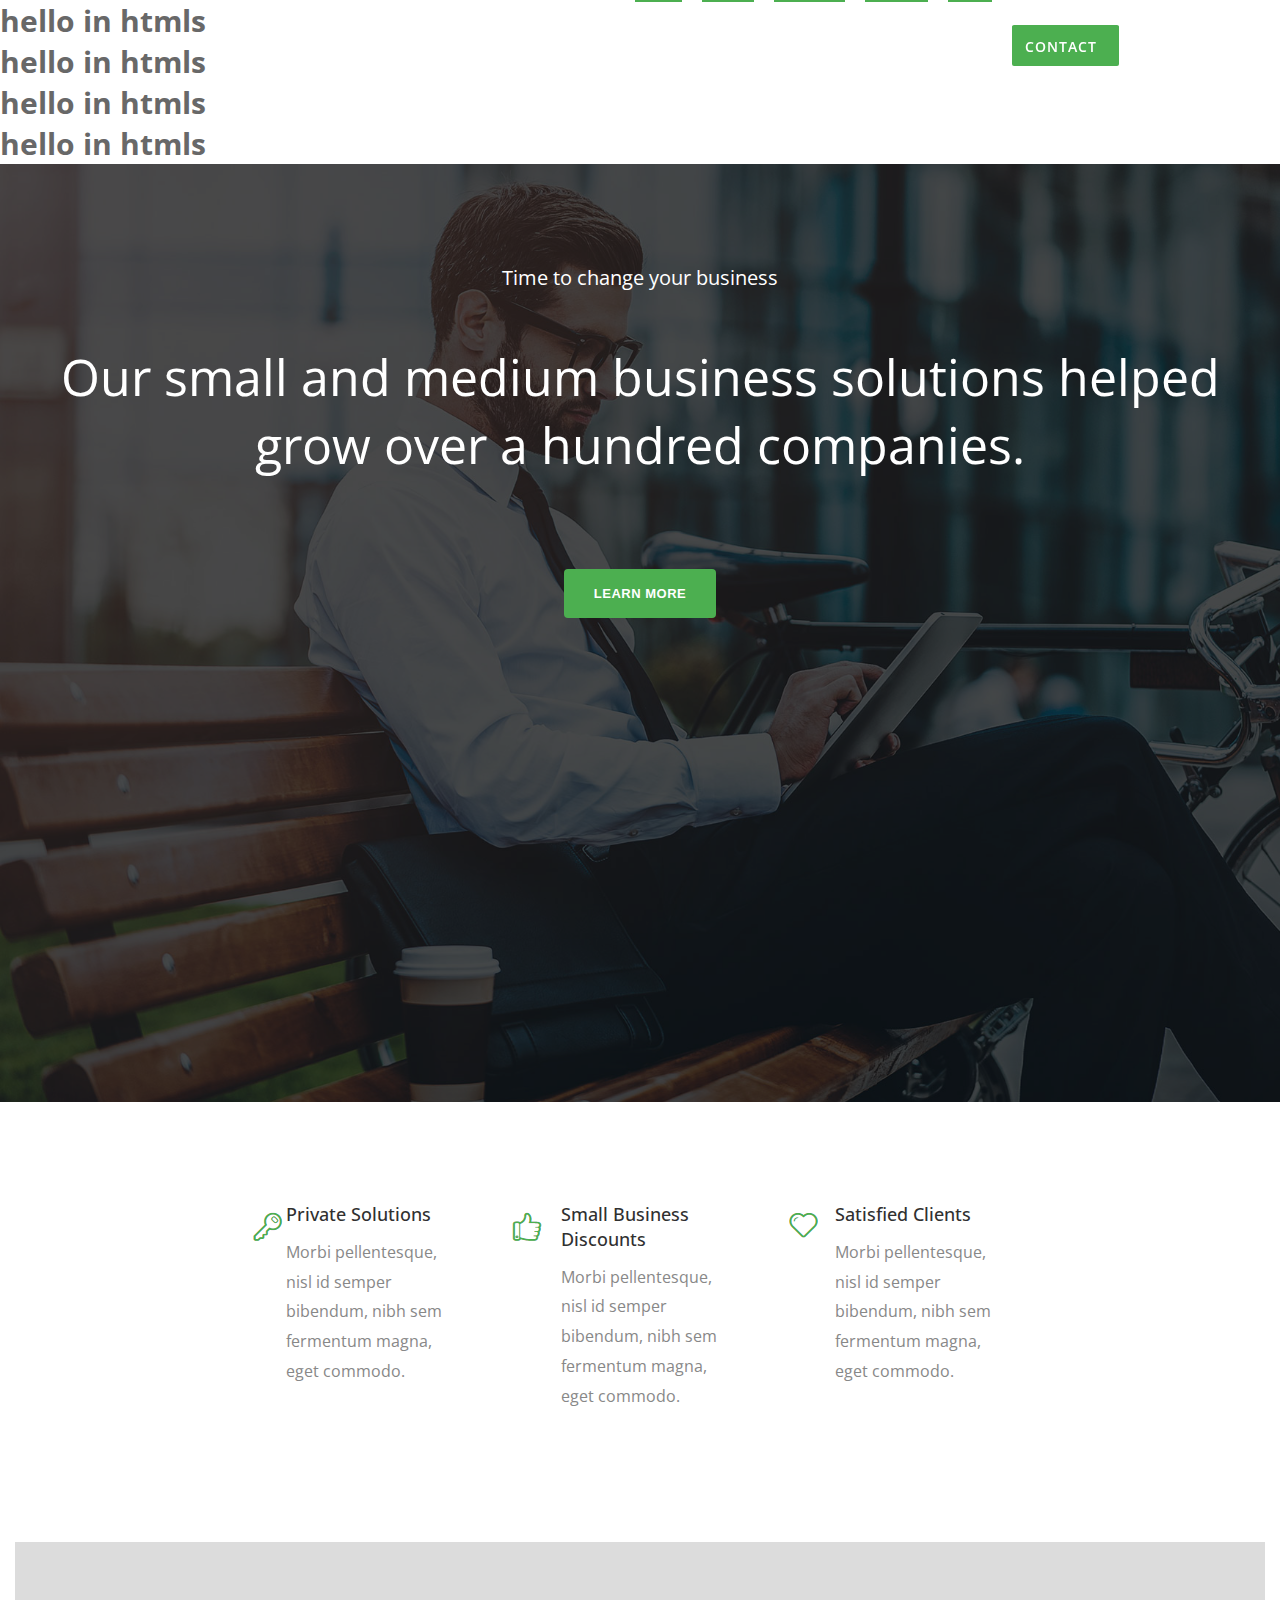
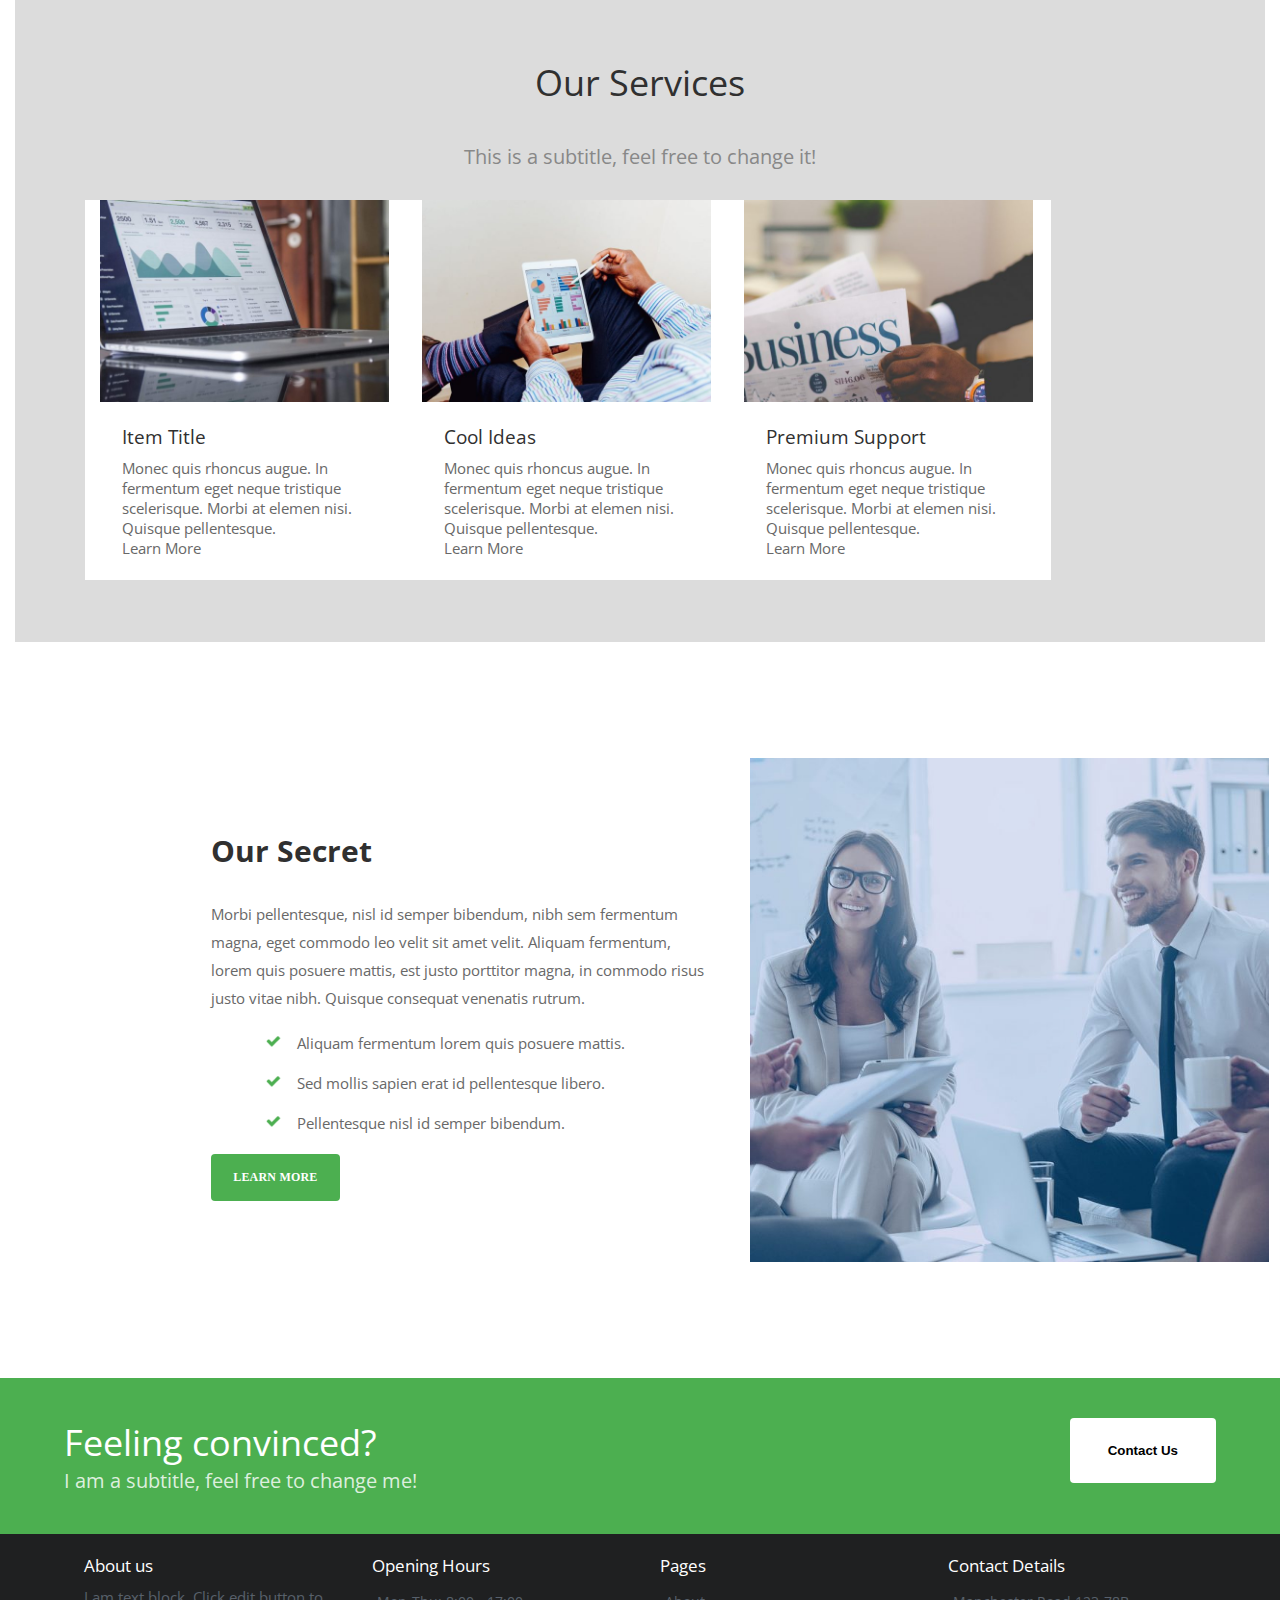
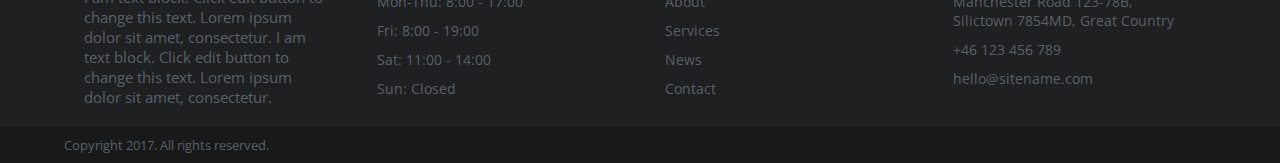
<file: index.html>
<html>

    <head>
        <link rel="stylesheet" href="index_style.css">

        <link href="https://fonts.googleapis.com/css?family=Open+Sans&display=swap" rel="stylesheet">

    </head>

    <body>
<h1>hello in htmls</h1>

<h1>hello in htmls</h1><h1>hello in htmls</h1><h1>hello in htmls</h1>
        <nav>
            <div class="container" style="background-color: red;">
                <div class="nav-logo" style="width: 136px; height:auto;"><a
                        href="http://www.engage.veented.com/business-2/?fbclid=IwAR3XE1tMjF3UFRTRl9BfyC0xGA-gal9xEeJbnaRsOhD798KwPOwm1m0u7bo#home"><img
                            class="nav-img" src="images/logo-light.png" alt=""></a></div>
                <div class="nav-ul">
                    <ul class="nav-ul2">
                        <li class="nav-li nav-contact"> <a
                                href="http://www.engage.veented.com/business-2/contact/"><span>CONTACT</span></a> </li>
                        <li class="nav-li"><a
                                href="http://www.engage.veented.com/business-2/news/"><span>NEWS</span></a> </li>
                        <li class="nav-li"><a
                                href="http://www.engage.veented.com/business-2/pricing/"><span>PRICING</span></a></li>
                        <li class="nav-li"><a
                                href="http://www.engage.veented.com/business-2/services/"><span>SERVICES</span></a></li>
                        <li class="nav-li"><a href="http://www.engage.veented.com/business-2/about/">
                                <span>ABOUT</span></a> </li>
                        <li class="nav-li"> <a href="http://www.engage.veented.com/business-2/"> <span>HOME</span> </a>
                        </li>
                    </ul>
                </div>
            </div>
        </nav>

        <div class="home">
            <div class="layer">

                <p>Time to change your business</p>
                <h1>Our small and medium business solutions helped grow over a hundred companies.</h1>
                <a
                    href="http://www.engage.veented.com/business-2/?fbclid=IwAR3XE1tMjF3UFRTRl9BfyC0xGA-gal9xEeJbnaRsOhD798KwPOwm1m0u7bo">
                    <button>LEARN MORE</button></a>
            </div>
        </div>

        <div class=infos>
            <div class="info">
                <div class="info-img"><img src="images/key.PNG" alt=""></div>
                <div class="info-des">
                    <h5>Private Solutions</h5>
                    <p>Morbi pellentesque, nisl id semper bibendum, nibh sem fermentum magna, eget commodo.</p>
                </div>
            </div>
            <div class="info">
                <div class="info-img"><img src="images/okay.PNG" alt=""></div>
                <div class="info-des">
                    <h5>Small Business Discounts</h5>
                    <p>Morbi pellentesque, nisl id semper bibendum, nibh sem fermentum magna, eget commodo.</p>
                </div>
            </div>
            <div class="info">
                <div class="info-img"><img src="images/heart.PNG " alt=""></div>
                <div class="info-des">
                    <h5>Satisfied Clients</h5>
                    <p>Morbi pellentesque, nisl id semper bibendum, nibh sem fermentum magna, eget commodo.</p>
                </div>
            </div>

        </div>

        <div class="services">
            <div class="services2">
                <h3>Our Services</h3>
                <p class="servicesp">This is a subtitle, feel free to change it!</p>
                <div class="services-pictures">
                    <div class="spicture1">
                        <img class="sphoto" src="images/full-6-600x420.jpg" alt="">
                        <div class="linkh6"> <a href="http://www.engage.veented.com/business-2/about/">
                                <h6>Item Title</h6>
                            </a>
                            <p>Monec quis rhoncus augue. In fermentum eget neque tristique scelerisque. Morbi at elemen
                                nisi. Quisque pellentesque.</p>
                            <a href="">Learn More</a>
                        </div>
                    </div>

                    <div class="spicture2">
                        <img class="sphoto" src="images/full-5-600x420.jpg" alt="">
                        <div class="linkh6"> <a href="http://www.engage.veented.com/business-2/about/">
                                <h6>Cool Ideas</h6>
                            </a>
                            <p>Monec quis rhoncus augue. In fermentum eget neque tristique scelerisque. Morbi at elemen
                                nisi. Quisque pellentesque.</p>
                            <a href="">Learn More</a>
                        </div>
                    </div>

                    <div class="spicture3">
                        <img class="sphoto" src="images/download (1).jpg" alt="">
                        <div class="linkh6"> <a href="http://www.engage.veented.com/business-2/about/">
                                <h6>Premium Support</h6>
                            </a>
                            <p>Monec quis rhoncus augue. In fermentum eget neque tristique scelerisque. Morbi at elemen
                                nisi. Quisque pellentesque.</p>
                            <a href="">Learn More</a>
                        </div>
                    </div>

                </div>
            </div>
        </div>
        
        <div class="secret">
            
            <div class="secret-info">
                <h3>Our Secret</h3>
                <p>Morbi pellentesque, nisl id semper bibendum, nibh sem fermentum magna, eget commodo leo velit sit
                    amet velit. Aliquam fermentum, lorem quis posuere mattis, est justo porttitor magna, in commodo
                    risus justo vitae nibh. Quisque consequat venenatis rutrum. </p>
                <ul class="secret-ul">
                    <li> <img src="images/check.PNG" alt=""> Aliquam fermentum lorem quis posuere mattis.</li>
                    <li><img src="images/check.PNG" alt=""> Sed mollis sapien erat id pellentesque libero.</li>
                    <li><img src="images/check.PNG" alt=""> Pellentesque nisl id semper bibendum.</li>

                </ul>
                <a href=""><button>LEARN MORE</button></a>
            </div>

            <div class="secret-img">
                <img src="images/business-main-700x680.jpg" alt="">
            </div>

        </div>


        <div class="convinced">
            <div class="container">
                <div class="convinced-content">
                    <h2> Feeling convinced?</h2>
                    <p>I am a subtitle, feel free to change me!</p>
                </div>
                <div class="convinced-btn">
                    <button>Contact Us</button>
                </div>
            </div>
        </div>
    
        <div class="Company-info">
    
            <div class="container">
                <div class="Company-info-section">
                    <h4>About us</h4>
                    <p>I am text block. Click edit button to change this text. Lorem ipsum dolor sit amet, consectetur. I am text block. Click edit button to change this text. Lorem ipsum dolor sit amet, consectetur.
                    </p>
                </div>
                <div class="Company-info-section">
                    <h4>Opening Hours</h4>
                    <ul>
                        <li>Mon-Thu: 8:00 - 17:00</li>
                        <li>Fri: 8:00 - 19:00</li>
                        <li>Sat: 11:00 - 14:00</li>
                        <li>Sun: Closed</li>
                    </ul>
                </div>
                <div class="Company-info-section">
                    <h4>Pages</h4>
    
                    <ul>
                        <li>About</li>
                        <li>Services</li>
                        <li>News</li>
                        <li>Contact</li>
                    </ul>
                </div>
                <div class="Company-info-section">
                    <h4>Contact Details</h4>
                    <ul>
                        <li>Manchester Road 123-78B, Silictown 7854MD, Great Country</li>
                        <li>+46 123 456 789</li>
                        <li>hello@sitename.com</li>
                    </ul>
    
                </div>
    
            </div>
    
        </div>
    
        <div class="footer">
            <div class="container">
                <div class="copyright">
                    <p> Copyright 2017. All rights reserved.</p>
                </div>
                <div class="social-media">
    
                </div>
    
            </div>
        </div>
    


    </body>

</html>
</file>
<file: index_style.css>
*{
    margin: 0;
    padding: 0;
    box-sizing: border-box;
}
a{
    text-decoration: inherit;
    color: inherit;
}
body{
    font-family: 'Open Sans',arial;
    font-weight: 400;
    color: #686868;
    background: #fff;
    font-size: 15px;
    /* line-height: 1.86em; */
    box-shadow: none; 
}
nav{
    width: 100%;
    height: 90px;
    position: fixed;
    top:0px;
    left:0px;
    font-size: 15px;
    font-family: 'Open Sans',arial;
    font-weight: 400;
    color:white;
    transition: border .4s ease-in-out;
    box-shadow: none; 
    overflow: auto; 
}

.nav-logo{
    position: absolute;
    left:20%;
    height: 36px;
    top: 50%;
    margin-top: -18px;
    transition: all .4s ease-in-out;
    vertical-align: middle;
    color: #333;
    cursor: pointer;
    font-size: 15px;
}
.nav-img{
    width: 100%;
}
.nav-ul{
    position:absolute;
    top: 0;
    right: 10%;
    overflow: auto;
    float: right;
    height: 100%;
    vertical-align: middle;
    display: table-cell;
    vertical-align: middle;
    margin: 0;
    padding: 0 13px;

}
.nav-ul2{
    overflow: auto;
}
.nav-li{
    float: right;
    list-style-type: none;
    border-top: 2px solid #4caf50;
    height: 86px;
    color: white;
    letter-spacing: 1px;
    font-weight: 600;
    font-style: normal;
    font-size: 14px;
    visibility: visible;
    margin-right: 20px;

    touch-action: manipulation;
    text-decoration: none;
    background-color: transparent;
    vertical-align: middle;
    display: flex;
    align-items: center;
    
}
.nav-contact{
    background-color: #4caf50;
    padding: 11px 13px;
height: 41px;
width: 107px;
margin-top: 25px;
text-align: center;
    
    border-radius: 2px;
    transition: background-color .2s,color .2s,opacity .2s!important;
    box-sizing: border-box;
}
.home{
    background-image:url("images/business-2.jpg");
    background-size: cover;
    height: 938px;
    color: #fff;
    text-align: center;
    box-sizing: border-box;
    overflow: auto;
}
.home p{
    font-size: 20px;
    text-align: center;
    margin-bottom: 32px !important;
    margin-top: 100px;
    box-sizing: border-box;
    
}
.home h1{
    font-size: 50px;
    text-align: center;
    font-weight: 400;
    margin: 0px 0px 25px;
    box-sizing: border-box;
    padding: 20px 50px;
}
.home button{
    margin-block: 45px;
    font-weight: 400;
    box-sizing: inherit;
    padding: 15px 28px;
    font-size: 13px;
    letter-spacing: .5px;
    background-color: #4caf50;
    font-weight: 700;
    border-radius: 4px;
    color: #fff;
    box-sizing: border-box;
    margin-bottom: 12px;
    border: 2px solid transparent;
}
.layer{
   background-color:rgba(0, 0, 0, 0.7);
   height: 100%;
   align-items: center;
   overflow: auto;
}
.infos{
    overflow: auto;
    padding: 100px 54.5px 0px ;
    margin: 0px 15px 35px ;
    width: 80%;
    margin:auto;
    padding-bottom:130px;
  
}
.info{
    float: left;
    width: 30%;
    padding: 0px 10px 0px 50px;
    overflow: auto;
}
.info-img{
    float: left;
    width: 25%;
}
.info-des{
    float: left;
    width:75%;
}
.infos h5{
    margin-bottom: 11px;
    font-size: 18px;
    font-family: 'Open Sans', sans-serif , Arial, Helvetica, sans-serif;
    opacity: 1;
    visibility: visible;
    color: #303030;
    font-weight: 500; 
    transition: opacity 0.24s ease-in-out;
    line-height: 1.38em;
    font-weight: 500;
    -webkit-font-smoothing: antialiased;
    box-sizing: inherit;
}
.infos p{
    color: #888;
    font-size: 16px;
    opacity: 1;
    visibility: visible;
    transition: opacity 0.24s ease-in-out;
    line-height: 1.86em;
    font-family: 'Open Sans',arial;
    font-weight: 400;
}

.services{
    background-color:gainsboro;
    height: 700px;
    text-align: center;
    padding: 80px 54.5px 70px;
    margin: 0px 15px;


}
.services2{
    padding: 0px 15px;
}
.services h3{
    color: #303030;
    font-size: 36px;
    font-family: 'Open Sans', sans-serif , Arial, Helvetica, sans-serif;
    font-weight: 400;
    margin-block-start: 1em;
    margin-block-end: 1em;
    margin-inline-start: 0px;
    margin-inline-end: 0px;

}
.servicesp{
    font-size: 20px;
    font-family: 'Open Sans',arial;
    margin: 17px auto 0px;
    color: #888888;
    padding-bottom: 30px;
    opacity: 1;
    visibility: visible;
    font-weight: 400;
}
.services-pictures{
    overflow: auto;
   
    text-align:left;
    
    
}
.spicture1{
    float: left;
    width:29%;
    padding: 0px 15px;
  
    background-color:white;
    
    
}
.spicture2{
    float: left;
    width:29%;
    padding: 0px 15px;
    background-color: white;
  
}
.spicture3{
    float: left;
    width:29%;
    padding: 0px 15px;
    background-color: white;
}
.sphoto{ 
    width:99%

}
.linkh6{
    padding: 22px;
}
.services h6{
    font-family: 'Open Sans',arial;
    cursor: pointer;
    color: rgb(48,48,48);
    font-size: 19px;
    font-weight: 400;
    opacity: 1;
    visibility: visible;
    text-size-adjust: 100%;
    margin-bottom: 8px;
    margin-block-end: 8px;
}
.secret{
background-color: #FFF;
display: flex;
position: relative;
background-position: center center;
background-size: cover ;
flex-wrap:wrap  ;
transition: opacity .5s ease;

padding-top: 90px !important;
padding-bottom: 90px !important;
margin-left: -15px;
margin-right: -15px;
line-height: 1.86em;
box-sizing: border-box;
box-sizing: inherit;
overflow: auto;

}

.secret-info{
    align-items: stretch;
    padding-top: 20 !important;
    padding-left: 15px;
    padding-right: 15px ;
    padding-bottom: 0;
    padding: 2%;
    position: relative;
    z-index: 1;
    float: left;
    width: 42%;
    background-size: cover;
    margin-bottom: 30px;
    margin: auto; 
    margin-left: 200px;
    
    }
.secret h3{
    font-size: 30px;
    opacity: 1;
    visibility: visible;
    transition: opacity 0.24s ease-in-out;
    color: #303030;
    line-height: 1.38em;
    margin-bottom: 25px;
    margin-top: 0;
    display: block;
    margin-block-start: 1em;
    margin-block-end: 1em;
    margin-inline-start: 0px;
    margin-inline-end: 0px;
}
.secret p{
    margin-bottom: 0;
    margin-top: 0px;
    line-height: 1.86em;
    display: block;
    margin-block-start: 1em;
    margin-block-end: 1em;
    margin-inline-start: 0px;
    margin-inline-end: 0px;
}

.secret-ul{
    margin-bottom: 35px;
    padding-left: 0px;
    margin-top: 0;
    display: block;
    list-style-type: disc;
    margin-block-start: 1em;
    margin-block-end: 1em;
    margin-inline-start: 0px;
    margin-inline-end: 0px;
    padding-inline-start: 40px;
}
.secret li{
    border: none;
    padding: 2px 0 2px 10px;
    margin-bottom: 8px;
    list-style: none;
}
.secret-ul img{
    margin-right: 10px;
    width: 22px;  
}

.secret button {
    background-color:  #4caf50;
    color: white;
    margin-top: 0;
    font-size: 12px;
    letter-spacing: .2px;
    font-weight: 700;
    z-index: 2;
    position: relative;
    border-radius: 4px;
    transition: all .2s ease-in-out!important;
    height: auto;
    line-height: 1.3rem;
    padding: 11px 20px;
    box-sizing: border-box;
    margin-bottom: 12px;
    border: 2px solid transparent;
    text-align: center;
    white-space: nowrap;
    vertical-align: middle;
    cursor: pointer;
    touch-action: manipulation;
    font-family: 'Nucleo Outline'!important;
    font-style: normal;
    text-transform: none;
    position: relative;
}
.secret-img{
    align-items: stretch;
    display: flex;
    padding-top: 0;
    padding-right: 15px;
    padding-bottom: 0;
    padding: 2%;
    position: relative;
    z-index: 1;
    width: 42%;
    float: left;
    box-sizing: border-box;
    justify-content: center;
    flex-grow: 1;
    z-index: 1;
    box-sizing: border-box;
    padding-left: 15px;
    background-size: cover;
    margin-bottom: 0px !important;
    display: inline-block;
    vertical-align: top;
    margin: 0;
}
.secret-img img{
    height: auto;
    max-width: 100%;
    vertical-align: top;
    transition: opacity .3s ease-in;
    border: 0;
    width: 700px;
}


.convinced
{
    background-color: #4caf50;
    color: #fff;
    padding: 40px 0px ;


}
.convinced .container
{
    overflow: auto;

    width: 90%;
    margin: auto;

}

.convinced-content
{
    float: left;
	
}

.convinced-content h2
{
	font-size: 36px;
	font-weight: 400;
}

.convinced-content p
{
	color: rgba(255,255,255,.82);
    font-size: 20px;
    font-style: normal;
}
.convinced-btn
{
    float: right;
    
}

.convinced-btn button
{

    padding: 25px 38px;
    background-color: white;
    border-radius: 4px ;
    border :none;
    color: black;
    font-weight: 600;
}



.Company-info
{
    background-color: #1f2021;
    color: #58606b;
}
.Company-info .container
{
    width: 90%;
    margin: auto;
    overflow: auto;

}


.Company-info .container .Company-info-section
{
    width: 25%;
    float: left;
    padding: 20px;

}

.Company-info .container .Company-info-section h4
{
    padding-bottom: 10px;
    color: #fff;
    font-size: 17px;
    font-weight: 400;

}

.Company-info .container .Company-info-section ul
{

list-style-type: none;
}

.Company-info .container .Company-info-section ul li
{

    padding: 5px;
    font-size: 14px;
}



.footer
{
    background-color: #191919;
    padding: 9px 0px;
    color: #58606b;
    font-size: 13px;
}

.footer .container {
    width: 90%;
    margin:auto;

}



@media (max-width: 850px) and (min-width: 768px)
{
    .counter-icons
    {
        width:50% ; 
        float :left;
        text-align : center;
    }
    .convinced-content
    {
        width: 100%; 
        text-align:center ;
        
    }
    .convinced-btn
    {   
        padding-top: 18px;
        width: 100%; 
        text-align:center ;
        
    }

    .Company-info .container .Company-info-section
    {
        width: 50%;
        float: left;
        padding: 20px;

    }
    
}

@media (max-width:768px)
{
 
    .convinced-content
    {
        width: 100%; 
        text-align:center ;
        
    }
    .convinced-btn
    {   
        padding-top: 18px;
        width: 100%; 
        text-align:center ;
        
    }
    .Company-info .container .Company-info-section
    {
        width: 100%;
        float: left;
        padding: 20px;

    }


    
}
</file>
